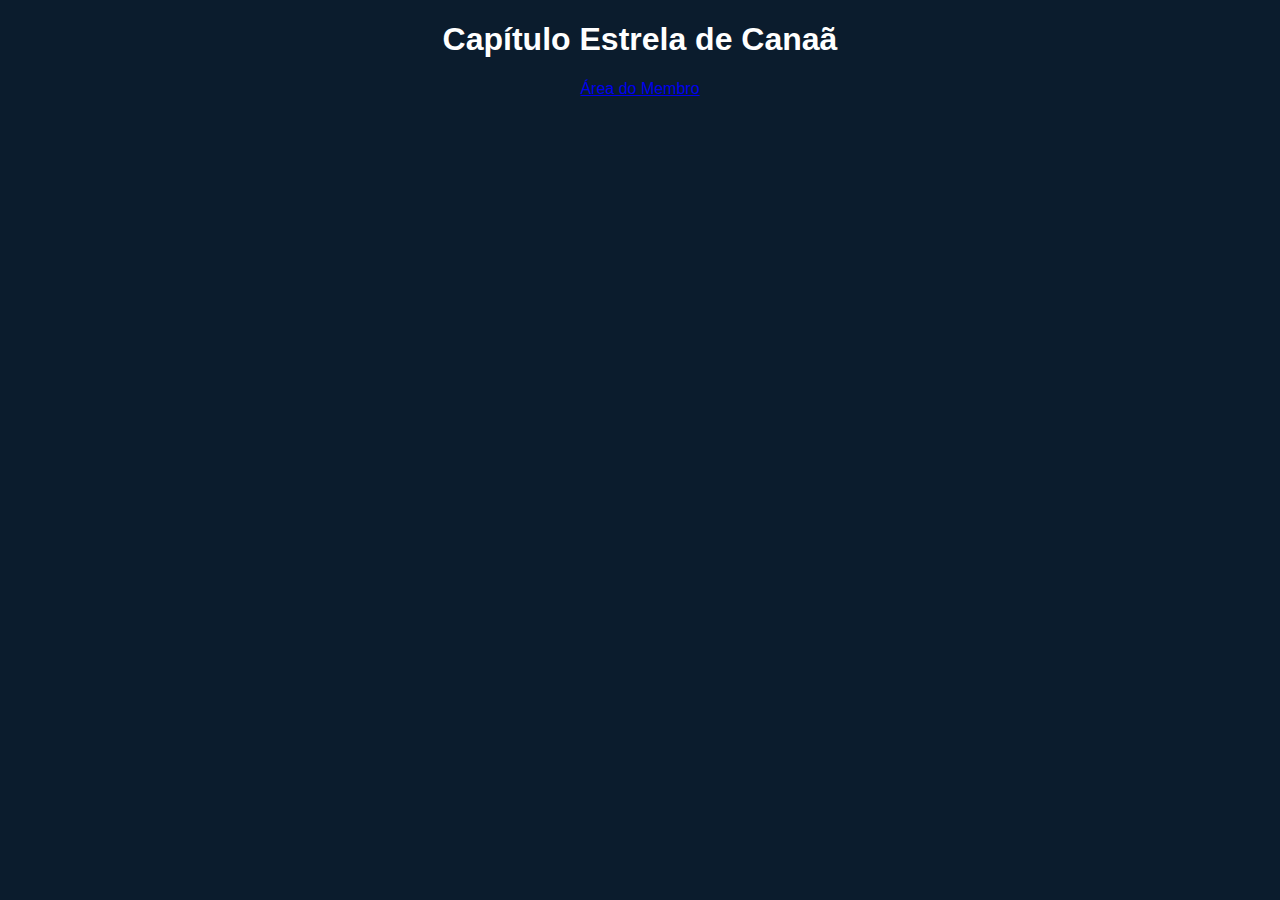
<file: index.html>
<!DOCTYPE html><html><head><meta charset='utf-8'><title>Capítulo DeMolay</title><link rel='stylesheet' href='css/style.css'></head><body><h1>Capítulo Estrela de Canaã</h1><a href='login.html'>Área do Membro</a></body></html>
</file>
<file: css/style.css>
body{font-family:Arial;background:#0b1c2d;color:white;text-align:center;}
</file>
